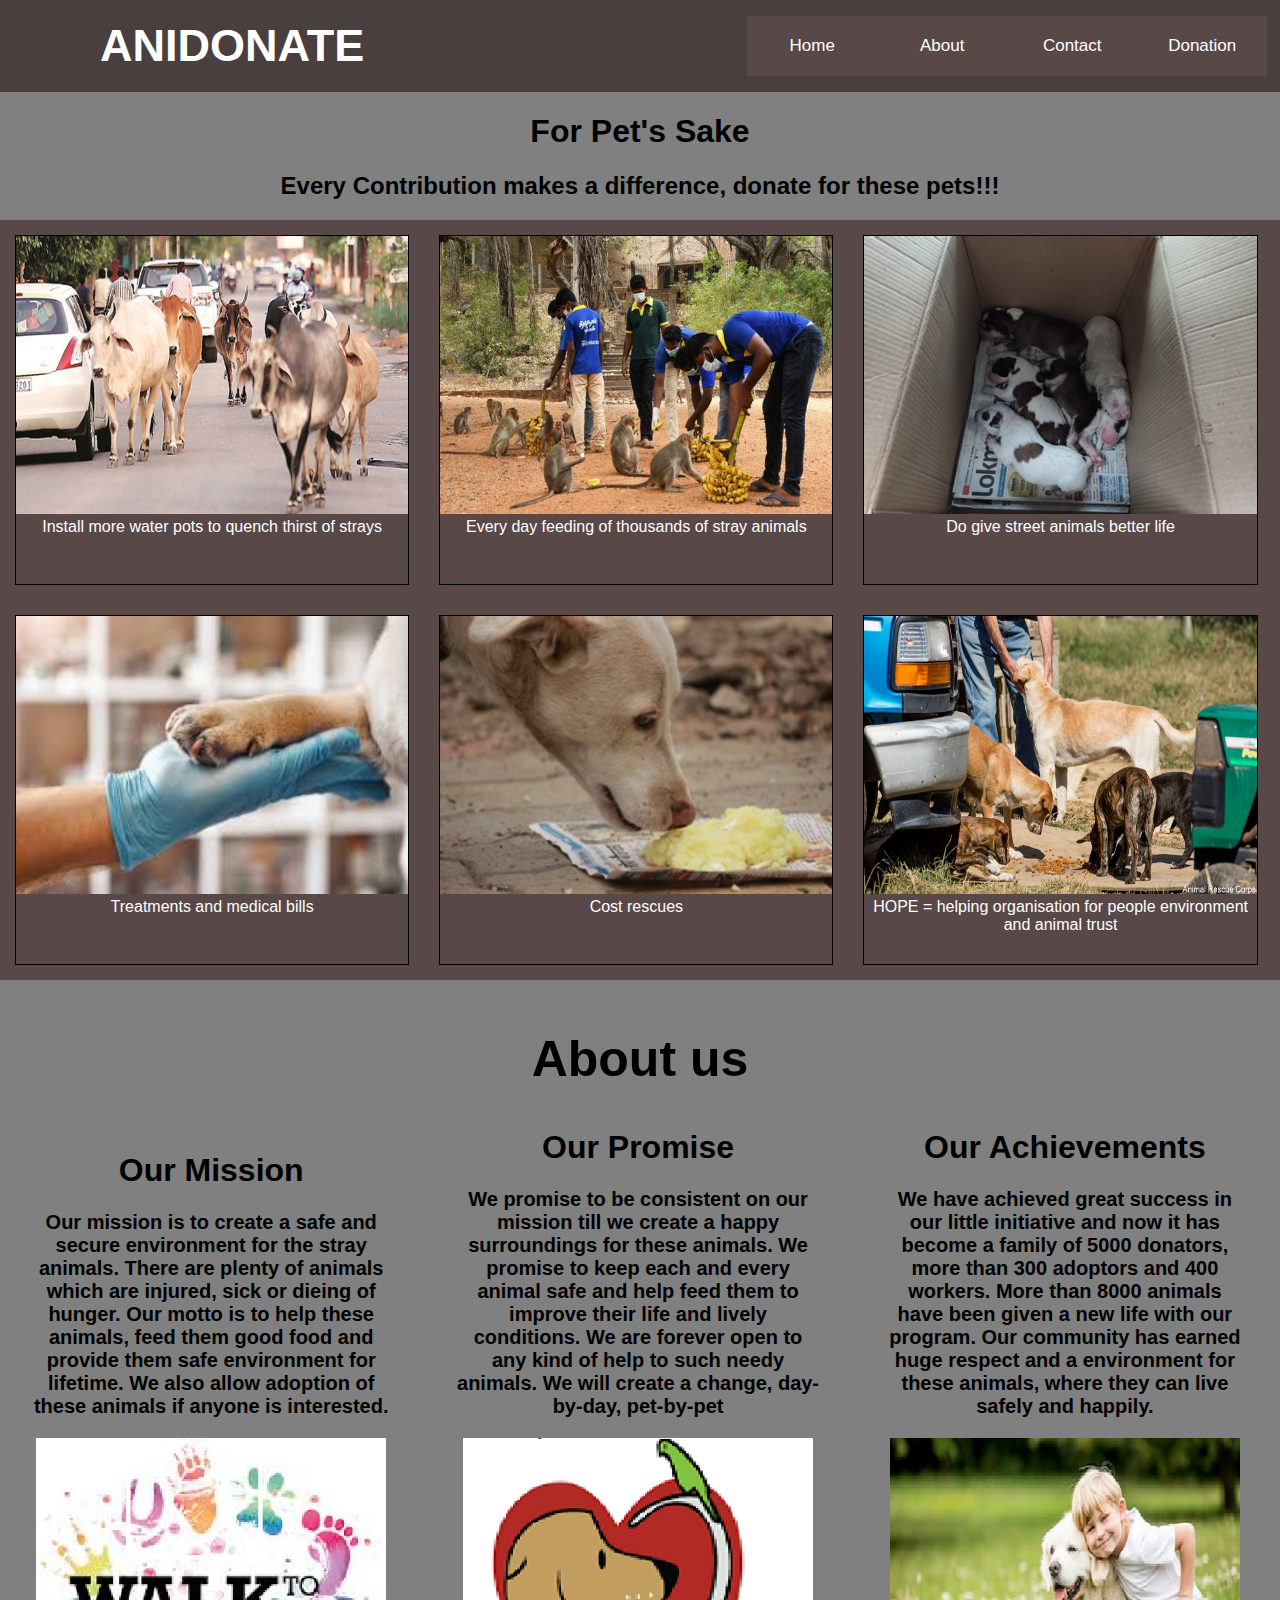
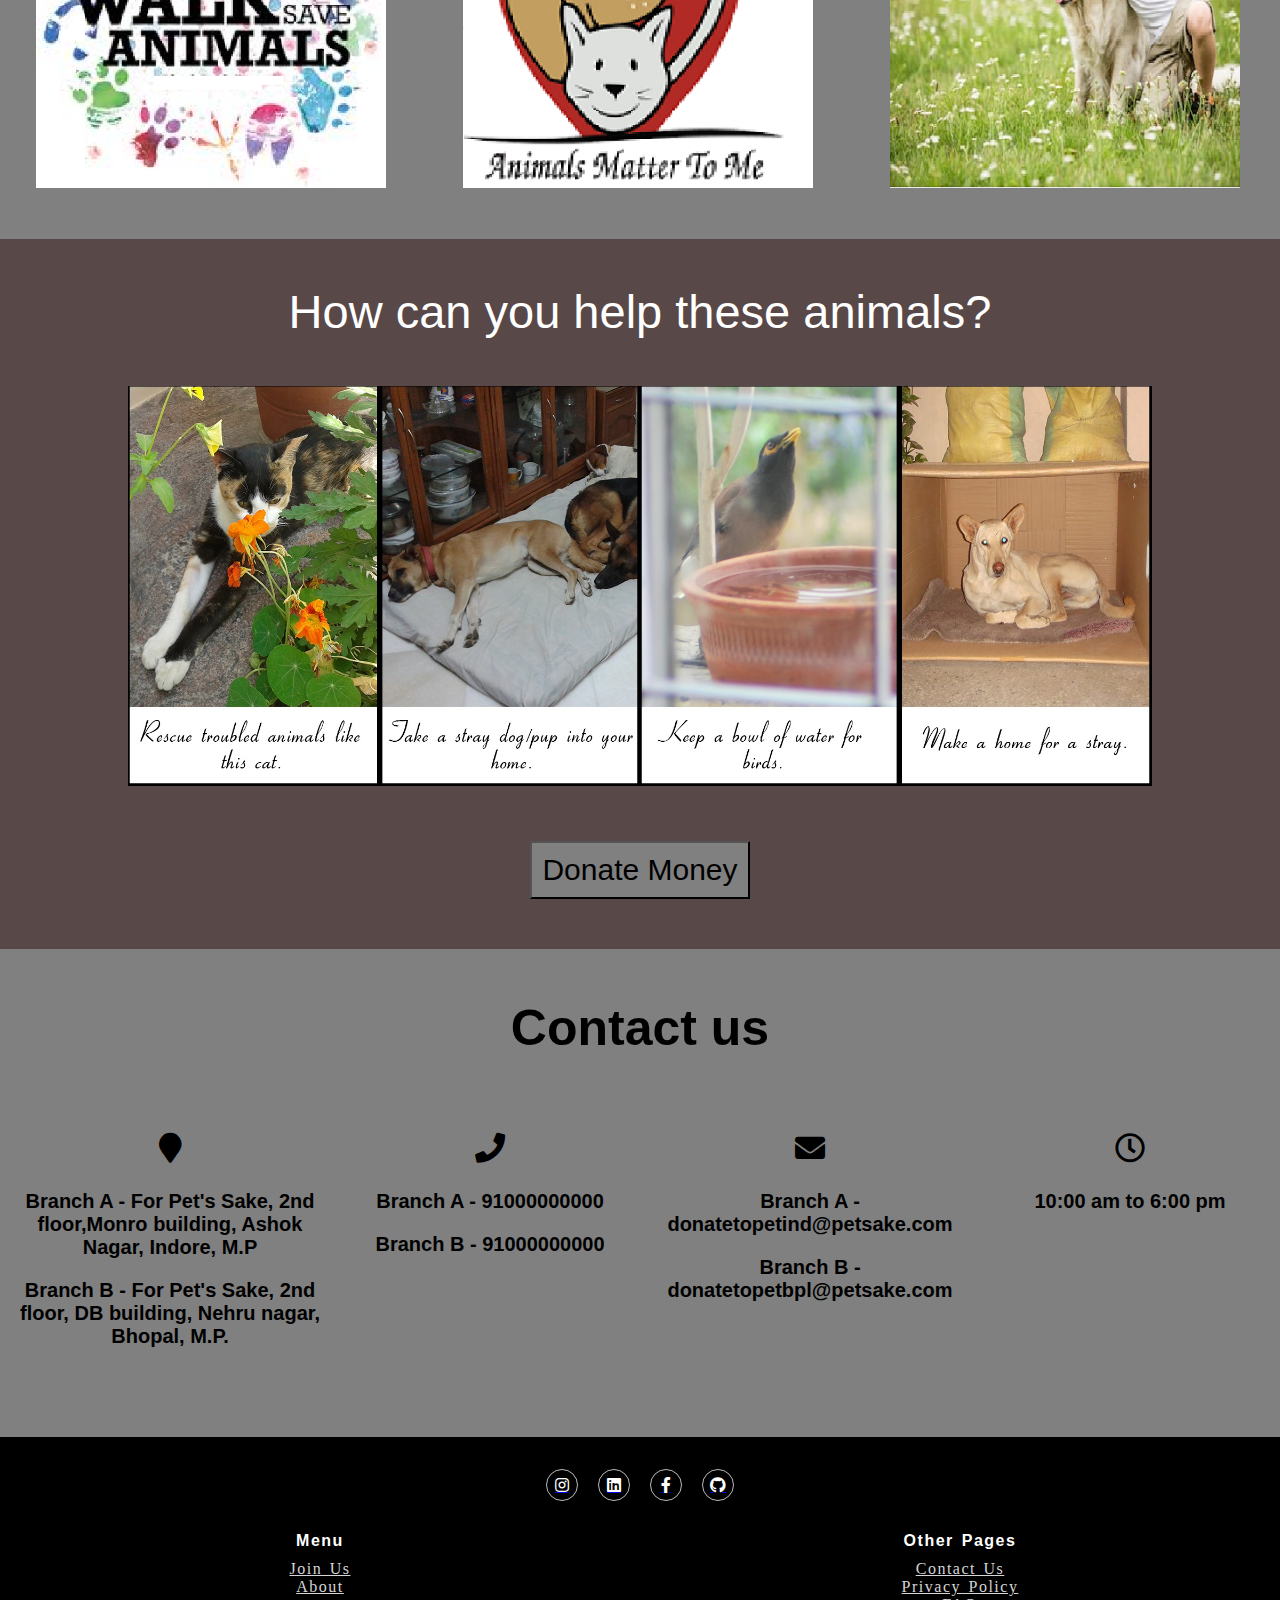
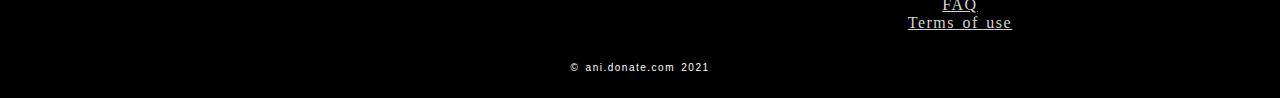
<file: index.html>
<!DOCTYPE html>
<html>

<head>
	<title>Donation for stray animals</title>
	<link rel="stylesheet" type="text/css" href="index.css">
	<link rel="stylesheet" href="https://use.fontawesome.com/releases/v5.0.7/css/all.css">
</head>

<body>
	<nav>
		<label class="logo">ANIDONATE</label>
		<ul>
			<li><a href="#">Home</a></li>
			<li><a href="#aboutus">About</a></li>
			<li><a href="#contact">Contact</a></li>
			<li><a href="donate.html">Donation</a></li>
		</ul>
	</nav>

	<div class="main-heading">
		<div>
			<h1>For Pet's Sake</h1>
			<h2>Every Contribution makes a difference, donate for these pets!!!</h2>
		</div>
	</div>
	<!-- <hr/> -->

	<div class="container">
		<div class="gallery">
			<img src="./images/COWS.jpg">
			<div class="desc">Install more water pots to quench thirst of strays </div>
		</div>
		<div class="gallery">
			<img src="./images/MONKEYS FEEDING.jpg">
			<div class="desc">Every day feeding of thousands of stray animals </div>
		</div>
		<div class="gallery">
			<img src="./images/dog house.jpg">
			<div class="desc">Do give street animals better life </div>
		</div>

		<div class="gallery">
			<img src="./images/download (2).jpg">
			<div class="desc">Treatments and medical bills </div>
		</div>
		<div class="gallery">
			<img src="./images/dog feeding.jpg">
			<div class="desc">Cost rescues </div>
		</div>
		<div class="gallery">
			<img src="./images/rescued from poor condition.jpg">
			<div class="desc">HOPE = helping organisation for people environment and animal trust</div>

		</div>
	</div>

	<div class="aboutus" id="aboutus">
		<p>About us</p>

		<div class="aboutus-r">

			<div class="aboutus-c">
				<h1> Our Mission</h1>
				<p>Our mission is to create a safe and secure environment for the stray animals. There are plenty of
					animals which are injured, sick or dieing of hunger. Our motto is to help these animals, feed them
					good food and provide them safe environment for lifetime. We also allow adoption of these animals if
					anyone is interested.</p>
				<img src="./images/happy1.png">
			</div>
			<div class="aboutus-c">
				<h1>Our Promise</h1>
				<p>We promise to be consistent on our mission till we create a happy surroundings for these animals. We
					promise to keep each and every animal safe and help feed them to improve their life and lively
					conditions. We are forever open to any kind of help to such needy animals. We will create a change,
					day-by-day, pet-by-pet</p>
				<img src="./images/matter1.png">
			</div>
			<div class="aboutus-c">
				<h1>Our Achievements</h1>
				<p>We have achieved great success in our little initiative and now it has become a family of 5000
					donators, more than 300 adoptors and 400 workers. More than 8000 animals have been given a new life
					with our program. Our community has earned huge respect and a environment for these animals, where
					they can live safely and happily.</p>
				<img src="./images/save1.png">
			</div>
		</div>
	</div>

	<div class="help">
		<p>How can you help these animals?</p>
		<img src="./images/how-you-can-help-animals-and-birds.jpg">
		<br><br><br>
		<button><a href="donate.html">Donate Money</a></button>
	</div>

	<div class="contact" id="contact">
		<p>Contact us</p>
		<div class="row">

			<div class="column">
				<h2><i class="fa fa-map-marker"></i></h2>

				<p>Branch A - For Pet's Sake, 2nd floor,Monro building, Ashok Nagar, Indore, M.P</p>
				<p>Branch B - For Pet's Sake, 2nd floor, DB building, Nehru nagar, Bhopal, M.P.</p>
			</div>
			<div class="column">
				<h2><i class="fa fa-phone"></i></h2>
				<p> Branch A - 91000000000</p>
				<p> Branch B - 91000000000 </p>
			</div>
			<div class="column">
				<h2><i class="fas fa-envelope"></i></h2>
				<p>Branch A - donatetopetind@petsake.com</p>
				<p> Branch B - donatetopetbpl@petsake.com</p>
			</div>
			<div class="column">
				<h2><i class="far fa-clock"></i></h2>
				<p>10:00 am to 6:00 pm</p>
			</div>
		</div>
	</div>

	<footer>
		<!-- Social media icons line Start -->
		<div class="sm-handle">
			<a href="https://www.instagram.com/kartikbhavsar17/" target="_blank" class="sm-button">
				<i class="fab fa-instagram"> </i>
			</a>

			<a href="https://www.linkedin.com/in/kartikey-bhawsar-a0710318b/" target="_blank" class="sm-button">
				<i class="fab fa-linkedin"> </i>
			</a>

			<a href="https://www.facebook.com/kartik.bhavsar2" target="_blank" class="sm-button">
				<i class="fab fa-facebook-f"> </i>
			</a>

			<a href="https://github.com/kartikey-bhawsar" target="_blank" class="sm-button">
				<i class="fab fa-github"> </i>
			</a>
		</div>

		<!-- Social media icons line Start -->

		<div class="footer-links">

			<div class="menu">
				<h4 class="menu-title">Menu</h4>
				<a href="#" class="menu-links">Join Us</a>
				<a href="#aboutus" class="menu-links">About</a>
			</div>

			<div class="menu">
				<h4 class="menu-title">Other Pages</h4>
				<a href="#contact" class="other-links">Contact Us</a>
				<a href="#" class="other-links">Privacy Policy</a>
				<a href="#" class="other-links">FAQ</a>
				<a href="#" class="other-links">Terms of use</a>
			</div>

		</div>

		<p class="copyright">&copy ani.donate.com 2021 </p>

	</footer>


</body>

</html>
</file>
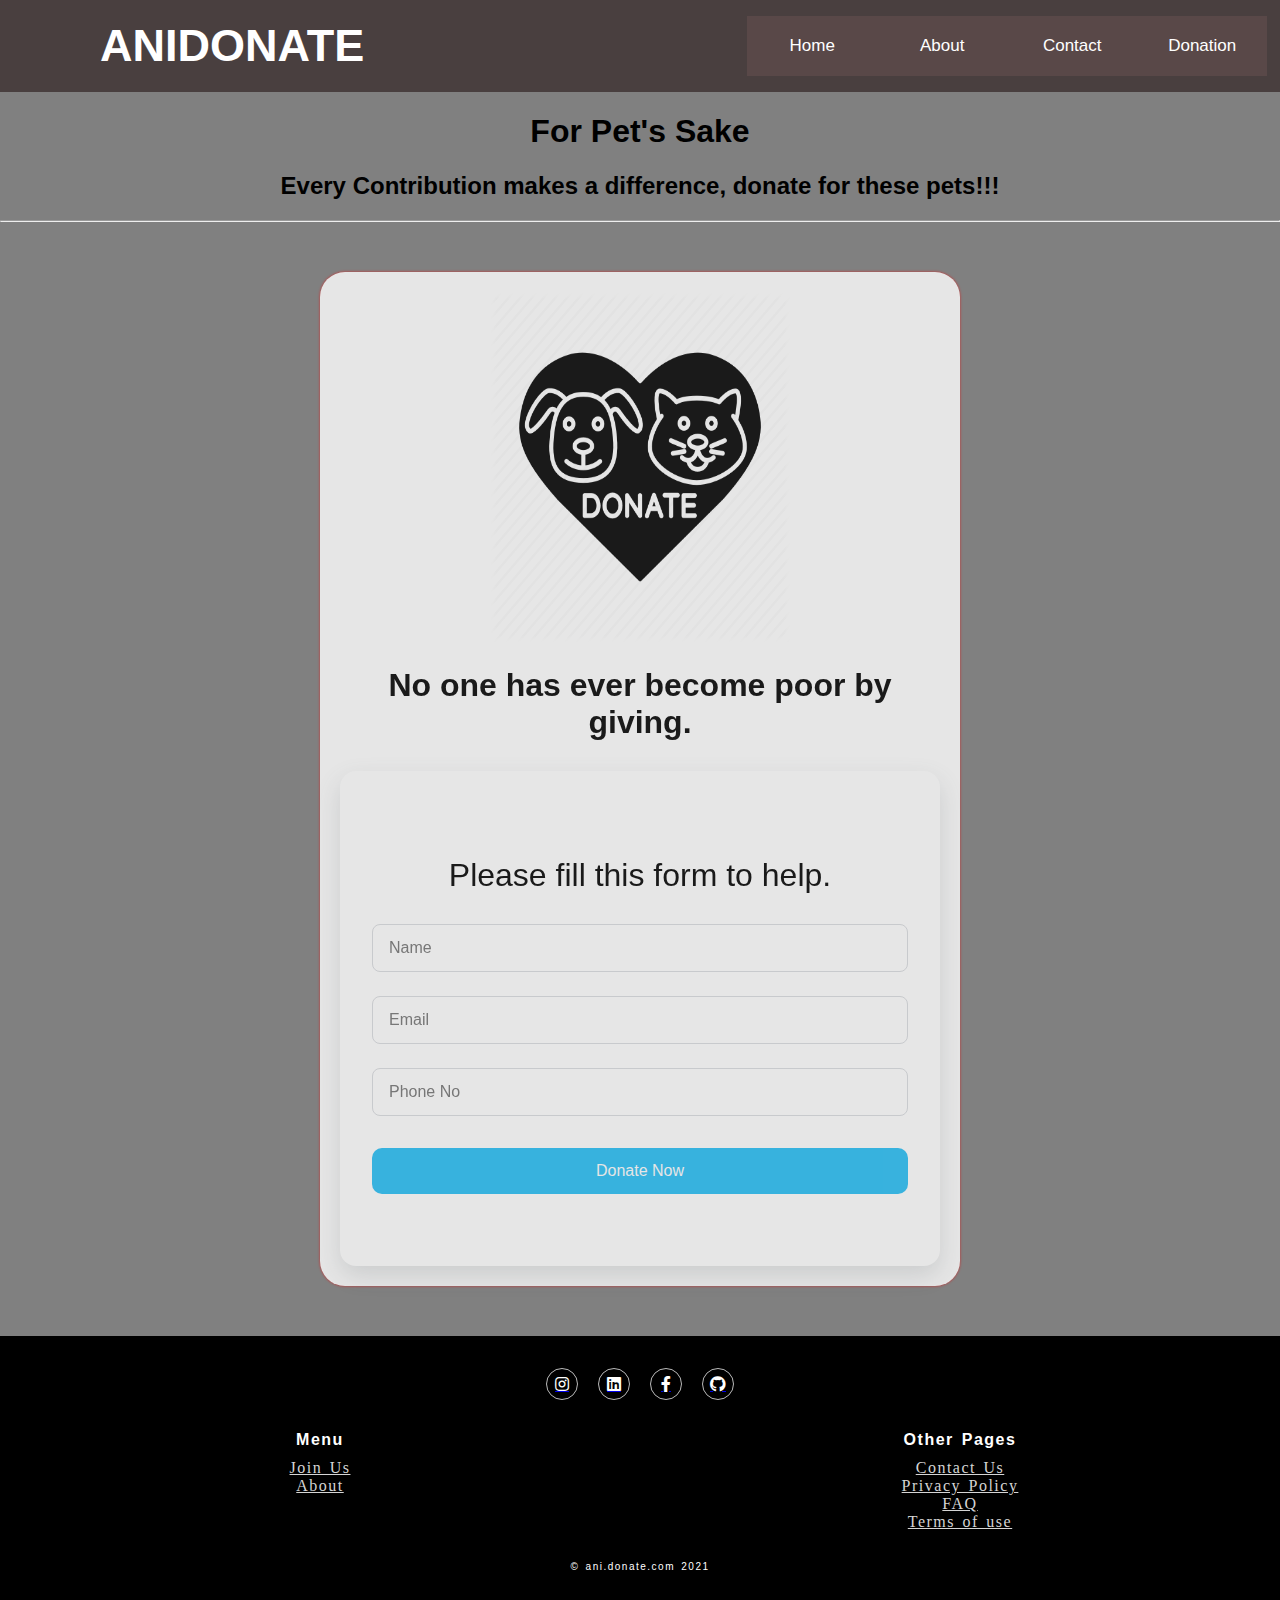
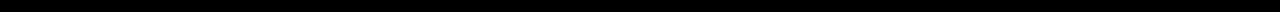
<file: donate.html>
<!DOCTYPE html>
<html lang="en">

<head>
    <title>Donation for stray animals</title>
    <link rel="stylesheet" type="text/css" href="index.css">
    <link rel="stylesheet" href="https://use.fontawesome.com/releases/v5.0.7/css/all.css">
</head>

<body>
    <nav>
        <label class="logo">ANIDONATE</label>
        <ul>
            <li><a href="index.html">Home</a></li>
            <li><a href="index.html">About</a></li>
            <li><a href="index.html">Contact</a></li>
            <li><a href="donate.html">Donation</a></li>
        </ul>
    </nav>

    <div class="main-heading">
        <div>
            <h1>For Pet's Sake</h1>
            <h2>Every Contribution makes a difference, donate for these pets!!!</h2>
        </div>
    </div>
    <hr />

    <div class="sign-up-form">

        <img src="./images/logo.png" style="height: 350px; width:300px;">
        <h1>No one has ever become poor by giving.</h1>
            <form action="" class="form">
                <h1 class="form__title">Please fill this form to help.</h1>

                <div class="form__div">
                    <input type="text" class="form__input" placeholder="Name">
                    <label for="" class="form__label"></label>
                </div>

                <div class="form__div">
                    <input type="email" class="form__input" placeholder="Email">
                    <label for="" class="form__label"></label>
                </div>

                <div class="form__div">
                    <input type="phone" class="form__input" placeholder="Phone No">
                    <label for="" class="form__label"></label>
                </div>
                <button class="donate-button">Donate Now</button>
            </form>
    </div>

    <footer>
        <!-- Social media icons line Start -->
        <div class="sm-handle">
            <a href="https://www.instagram.com/kartikbhavsar17/" target="_blank" class="sm-button">
                <i class="fab fa-instagram"> </i>
            </a>

            <a href="https://www.linkedin.com/in/kartikey-bhawsar-a0710318b/" target="_blank" class="sm-button">
                <i class="fab fa-linkedin"> </i>
            </a>

            <a href="https://www.facebook.com/kartik.bhavsar2" target="_blank" class="sm-button">
                <i class="fab fa-facebook-f"> </i>
            </a>

            <a href="https://github.com/kartikey-bhawsar" target="_blank" class="sm-button">
                <i class="fab fa-github"> </i>
            </a>
        </div>

        <!-- Social media icons line Start -->

        <div class="footer-links">

            <div class="menu">
                <h4 class="menu-title">Menu</h4>
                <a href="#" class="menu-links">Join Us</a>
                <a href="#aboutus" class="menu-links">About</a>
            </div>

            <div class="menu">
                <h4 class="menu-title">Other Pages</h4>
                <a href="#contact" class="other-links">Contact Us</a>
                <a href="#" class="other-links">Privacy Policy</a>
                <a href="#" class="other-links">FAQ</a>
                <a href="#" class="other-links">Terms of use</a>
            </div>

        </div>

        <p class="copyright">&copy ani.donate.com 2021 </p>

    </footer>

</body>
<footer>

</footer>
</file>
<file: index.css>
*{
    box-sizing: border-box;
    font-family: Arial, Helvetica, sans-serif;
}
body{
    padding: 0;
    margin: 0;
    background:gray;
    position: center;
}
nav{
    background-color: #493f3f;
    width: 100%;
    overflow: auto;
    display: flex;
   align-items: center;
}
ul{
    margin-left: auto;
    margin-right: 1%;
    /* margin: 2%; */
    padding:0;
    list-style-type:none;
}
li{
    float: left;
}
nav a{
    width: 130px;
    display: inline-block;
    text-decoration: none;
    text-align: center;
    background-color:#594848; 
    font-size:17px;
    color:white;
    padding: 20px 10px;
    display: inline-block;
    
}
nav a:hover {
    background-color: #fff;
    color: #000000;

}
nav.active a{
    background-color: #fff;
    columns: #000000;
}
label.logo{
    float: left;
	color:white;
	font-size:45px;
	line-height:80px;
	padding:0 100px;
	font-weight:bold;
}

.main-heading{
    text-align: center;
}

.container{
    max-width: 100%;
    margin: auto;
    background-color: #594848;
    overflow: auto;
    text-align: center;
}
.gallery{
    margin: 15px;
    border: 1px solid black;
    color:white;
    float: left;
    width: 30.8%;
    height: 350px;
}
.gallery img{
   height: 80%;
   width: 100%;
}

.aboutus > p{
    text-align: center;
    color : black;
    font-size: 50px;
    font-weight: 700;
    margin-bottom: 20px;
}

.aboutus-c > p{
    font-size: 20px;
    font-weight: bold;
}

.aboutus-c > img{
    height: 350px;
    width: auto;
}

.aboutus-c{
    text-align: center;
    width:33%;
    display: inline-block;
    padding-left: 30px;
    padding-right: 30px;
}

.help{
    text-align: center;
    background-color: #594848;

}

.help > p{
    padding-top: 45px;
    font-size: 47px;
    font-weight: 500;
    color:white;
}

.help > img{
    width: 80%;
}

.help > button{
    background-color: gray;
    color: black;
    font-size: 30px;
    padding: 10px;
    margin-bottom: 50px;
    margin-top: 15px;
}

.help a{
    text-decoration: none;
    color: black;
}

.help button:hover{
    cursor: pointer;
    box-shadow: #000000;
    color:black;
    background-color: white;
}

footer{
    background-color: black;
    text-align: center;
    padding-bottom: 15px;
}

/* social media icons */

.sm-handle{
    display: flex;
    padding-top: 2rem;
    justify-content: center;
}

.sm-button{
margin: 0px 10px 0px;
    border: 1px solid #bababa;
    border-radius: 100%;
    width: 2rem;
    height: 2rem;
    display: flex;
    align-items: center;
    justify-content: center;
    cursor: pointer;
}

.sm-button:hover{
    background: linear-gradient(to right, #6500ff, #a400ff	);
}

.fab{
color: #fff;
font-size: 16px;
}

.footer-links{
 display: grid;
    grid-template-columns: 1fr 1fr;
    color: white;
    letter-spacing: 1.5px;
    word-spacing: 2px;
}

.menu-title{
    margin-bottom: 10px;
}

.menu{
    margin-bottom: 20px;
    margin-top: 10px;
}

.menu-links ,.other-links{
    display: block;
    font-family: Roboto;
    color: #d5d5d5;
    cursor: pointer;
}

.menu-links:hover{
    color: #6500ff;
}

.other-links:hover{
    color: #6500ff;
}

.copyright{
    font-size: 10px;
    color: white;
    letter-spacing: 1.5px;
    word-spacing: 2px;
}

.copyright a{
    color: #fff;
    font-size: 12px;
    cursor: pointer;
}

.contact{
    display: block;
}  
    .contact p{
        text-align: center;
        color : black;
        font-size: 50px;
        font-weight: 700;
    }
/* Create four equal columns that floats next to each other */
.column {
    float: left;
    width: 25%;
    padding-left:20px ;
    padding-bottom: 30px;
    height: 330px;
    color:black;
    font-size:35px;
    text-align: center;
  }
  
  .column p{
    font-size:20px ; 
    
  }
  .column h2{
      font-size : 30px;
  }
  
  .row p1{
      
      text-align: center;
    color : black;
    font-size: 70px;
}

  .row:after {
    content: "";
    display: table;
    clear: both;
    color:black;
    align-items: center;
  }

.sign-up-form
{
width:50%;
box-shadow: 0 0 3px 0 rgba(255, 0, 0, 0.8);
background:#fff;
padding:20px;
margin:5% auto 0;
text-align:center;
border-radius: 25px; 
opacity:0.8;
margin-top: 50px;
margin-bottom: 50px;
}
.sign-up-form h1
{
	color:#002080
rgb(0, 32, 128)
hsl(225, 100%, 25%);
	margin-bottom:30px;
}

.l-form{
    display: flex;
    justify-content: center;
    align-items: center;
    height: 100vh;
  }
  .form{
    padding: 4rem 2rem;
    border-radius: 1rem;
    box-shadow: 0 10px 25px rgba(92,99,105,.2);
  }
  .form__title{
    font-weight: 400;
    margin-bottom: 3rem;
  }
  .form__div{
    position: relative;
    height: 48px;
    margin-bottom: 1.5rem;
  }
  .form__input{
    position: absolute;
    top: 0;
    left: 0;
    width: 100%;
    height: 100%;
    font-size: var(--normal-font-size);
    border: 1px solid #DADCE0;
    border-radius: .5rem;
    outline: none;
    padding: 1rem;
    background: none;
    z-index: 1;
  }
  .form__label{
    position: absolute;
    left: 1rem;
    top: 1rem;
    padding: 0 .25rem;
    background-color: #fff;
    color: var(--input-color);
    font-size: var(--normal-font-size);
    transition: .3s;
  }

  .donate-button{
    background-color: #0eb7f4;
    color: white;
    padding: 14px 20px;
    margin: 8px 0;
    border: none;
    cursor: pointer;
    width: 100%;
    opacity: 0.9;
      font-size:16px;
      font-family: Montserrat,Arial, Helvetica, sans-serif;
      border-radius:10px;
  }

/* screen change */

@media(max-width :700px){
    .footer-links{
    grid-template-columns: 1fr;
    }
}

@media only screen and (max-width: 1183px){
    .gallery{
        width:30.2%;
    }
}
</file>
